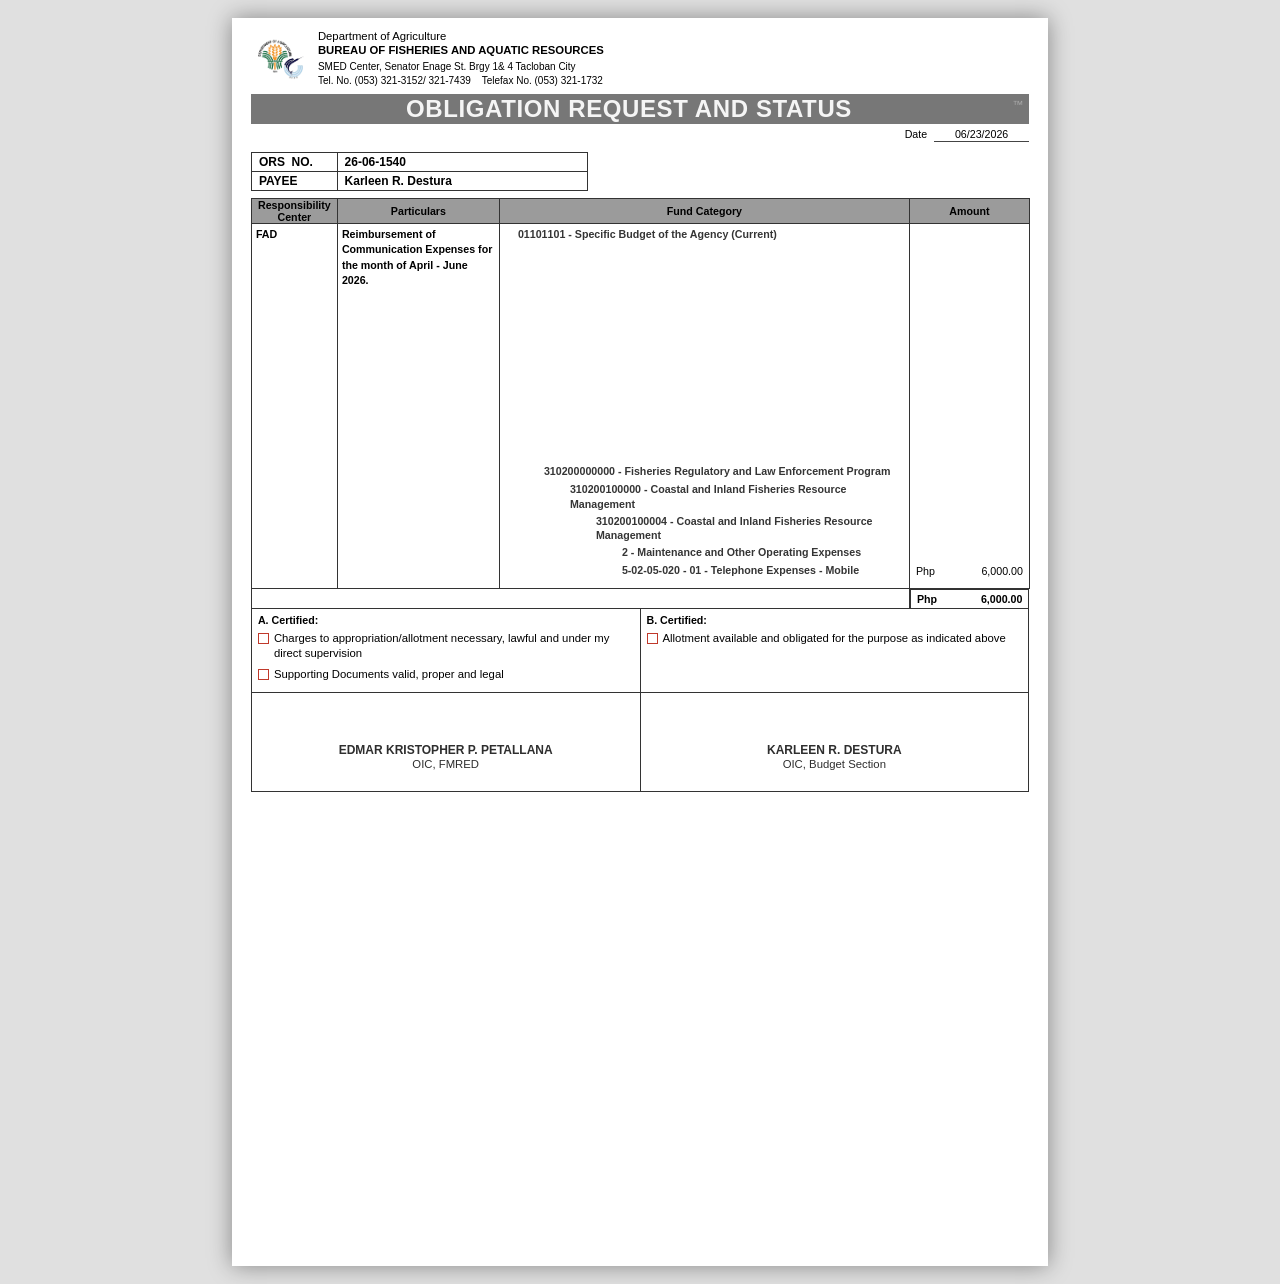
<file: BFARBudget/wwwroot/docs/ors_form.html>
<!DOCTYPE html>
<html lang="en">
<head>
  <meta charset="UTF-8">
  <meta name="viewport" content="width=device-width, initial-scale=1.0">
  <title>ORS – Obligation Request and Status Generator</title>
  <link rel="stylesheet" href="ors_form.css" />
</head>
<body>

<div id="ors-paper">
  <!-- Agency Header -->
  <div class="agency-header">
    <div class="logo-wrap">
      <img id="logo-img" src="bfar_logo.png" alt="BFAR Logo">
    </div>
    <div class="agency-text">
      <div class="agency-da">Department of Agriculture</div>
      <div class="agency-bfar">BUREAU OF FISHERIES AND AQUATIC RESOURCES</div>
      <div class="agency-addr">
        SMED Center, Senator Enage St. Brgy 1&amp; 4 Tacloban City<br>
        Tel. No. (053) 321-3152/ 321-7439 &nbsp;&nbsp; Telefax No. (053) 321-1732
      </div>
    </div>
  </div>

  <div class="title-bar">
    <span class="title">OBLIGATION REQUEST AND STATUS</span>
    <span class="tm">™</span>
  </div>

  <!-- Date -->
  <div class="date-row">
    Date <input type="text" class="date-ul" id="ors-date" value="06/23/2026" placeholder="MM/DD/YYYY">
  </div>

  <!-- ORS No. / Payee -->
  <table class="info-tbl" id="info-tbl">
    <tr>
      <td class="lbl">ORS&nbsp;&nbsp;NO.&nbsp;&nbsp;&nbsp;&nbsp;&nbsp;</td>
      <td class="val"><input type="text" id="ors-no" value="26-06-1540"></td>
    </tr>
    <tr>
      <td class="lbl">PAYEE</td>
      <td class="val"><input type="text" id="payee" value="Karleen R. Destura"></td>
    </tr>
  </table>

  <!-- Main Table -->
  <table class="main-tbl">
    <colgroup>
      <col id="col-resp">
      <col id="col-part">
      <col id="col-fund">
      <col id="col-amt">
    </colgroup>
    <thead>
      <tr>
        <th>Responsibility<br>Center</th>
        <th>Particulars</th>
        <th>Fund Category</th>
        <th>Amount</th>
      </tr>
    </thead>
    <tbody>
      <!-- Content Row -->
      <tr>
        <td class="cell-rc">
          <textarea id="resp-center">FAD</textarea>
        </td>
        <td class="cell-parts">
          <textarea id="particulars">Reimbursement of Communication Expenses for the month of April - June 2026.</textarea>
        </td>
        <td id="fund-cell">
          <div id="fund-list"></div>
        </td>
        <td id="cell-amount">
          <div id="amount-list"></div>
        </td>
      </tr>

      <!-- Total Row -->
      <tr class="total-row">
        <td colspan="3"></td>
        <td class="td-grand">
          <span class="td-grand-php">Php</span>
          <input type="text" id="grand-total" value="6,000.00">
        </td>
      </tr>
    </tbody>
  </table>

  <!-- Certification -->
  <div class="cert-wrap">
    <div class="cert-a">
      <div class="cert-hdr">A. Certified:</div>
      <div class="cert-item">
        <input type="checkbox" id="ca1">
        <label for="ca1">Charges to appropriation/allotment necessary, lawful and under my direct supervision</label>
      </div>
      <div class="cert-item">
        <input type="checkbox" id="ca2">
        <label for="ca2">Supporting Documents valid, proper and legal</label>
      </div>
    </div>
    <div class="cert-b">
      <div class="cert-hdr">B. Certified:</div>
      <div class="cert-item">
        <input type="checkbox" id="cb1">
        <label for="cb1">Allotment available and obligated for the purpose as indicated above</label>
      </div>
    </div>
  </div>

  <!-- Signature -->
  <div class="sig-wrap">
    <div class="sig-l">
      <div class="sig-name"><input type="text" id="sig1n" value="EDMAR KRISTOPHER P. PETALLANA"></div>
      <div class="sig-pos"><input type="text" id="sig1p" value="OIC, FMRED"></div>
    </div>
    <div class="sig-r">
      <div class="sig-name"><input type="text" id="sig2n" value="KARLEEN R. DESTURA"></div>
      <div class="sig-pos"><input type="text" id="sig2p" value="OIC, Budget Section"></div>
    </div>
  </div>

</div><!-- /ors-paper -->
<script src="ors_form.js"></script>

</body>
</html>
</file>
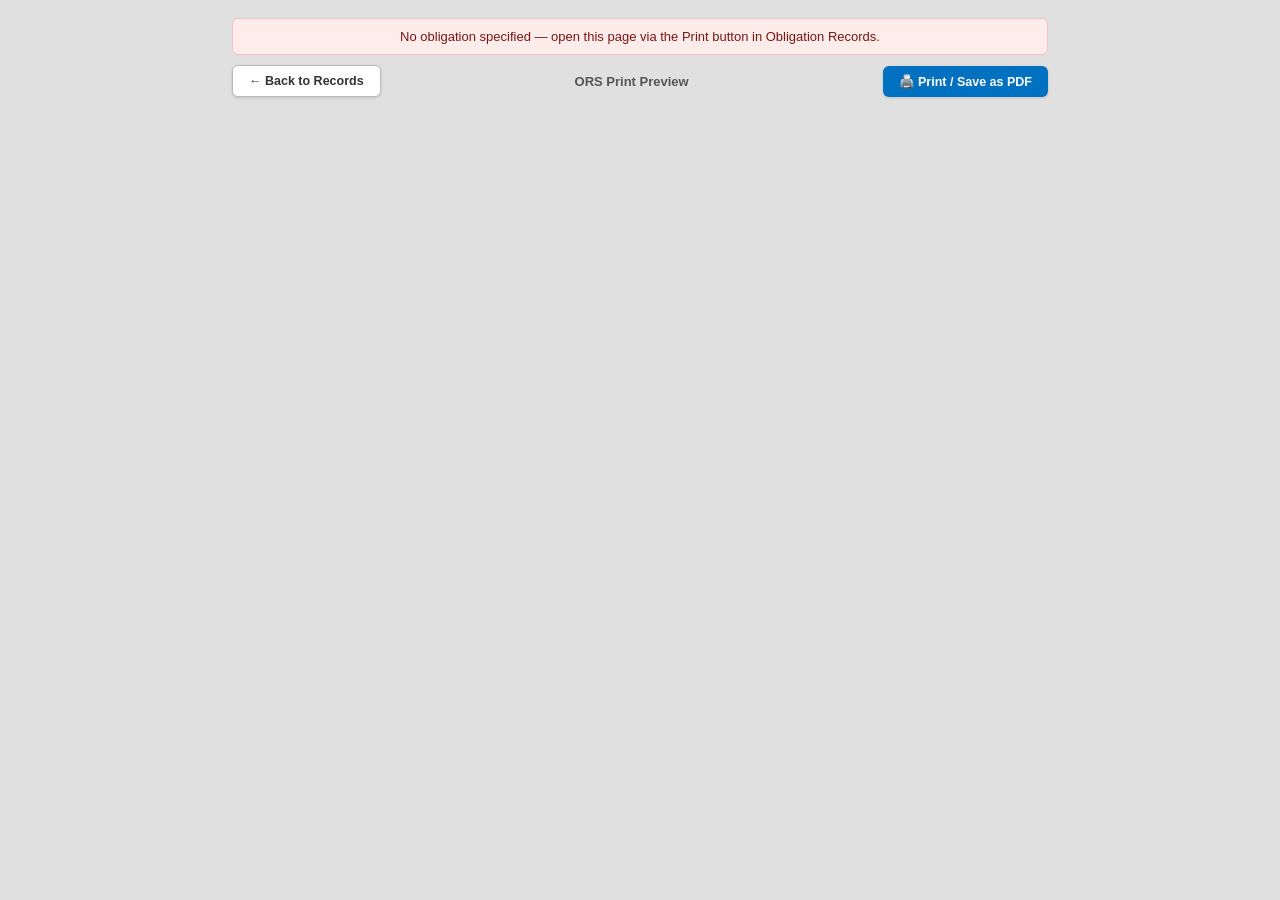
<file: BFARBudget/wwwroot/pages/ors_print.html>
<!DOCTYPE html>
<html lang="en">
<head>
  <meta charset="UTF-8">
  <meta name="viewport" content="width=device-width, initial-scale=1.0">
  <title>ORS Print — BFAR E-Budget</title>
  <link rel="stylesheet" href="ors_print.css" />
</head>
<body>

<div id="toolbar">
  <button class="tbtn tbtn-back" onclick="goBackToRecords()">← Back to Records</button>
  <span id="toolbar-title">ORS Print Preview</span>
  <button class="tbtn tbtn-print" onclick="window.print()">🖨️ Print / Save as PDF</button>
</div>

<!-- Papers are built dynamically in JS — one ORS number can span several
     printed sheets (consolidated obligations across RCs, and/or several
     account codes under one RC). See ors_print.js. -->
<div id="papers-root"></div>

<script src="ors_print.js"></script>

</body>
</html>
</file>
<file: BFARBudget/wwwroot/docs/ors_form.css>
/* ── Reset ── */
    *, *::before, *::after { box-sizing: border-box; margin: 0; padding: 0; }

    body {
      font-family: Arial, Helvetica, sans-serif;
      font-size: 9pt;
      background: #e0e0e0;
      padding: 18px;
    }

    #toolbar {
      max-width: 218mm;
      margin: 0 auto 14px;
      display: flex;
      gap: 8px;
      flex-wrap: wrap;
      align-items: center;
    }

    #toolbar-title {
      font-size: 17px;
      font-weight: bold;
      color: #fff;
      text-shadow: 0 1px 3px #0006;
      margin-right: 6px;
    }

    .tbtn {
      padding: 7px 14px;
      font-size: 12px;
      font-weight: bold;
      border: none;
      border-radius: 5px;
      cursor: pointer;
      transition: filter .15s;
      white-space: nowrap;
    }
    .tbtn:hover { filter: brightness(1.12); }

    #ors-paper {
      width: 8.5in;
      min-height: 13in;
      background: #fff;
      margin: 0 auto;
      padding: 3mm 5mm 5mm;
      box-shadow: 0 0 22px #0006;
      color: #000;
    }

    /* ── Agency Header ── */
    .agency-header {
      display: flex;
      align-items: center;
      margin-bottom: 4px;
    }

    .logo-wrap {
      width: 58px;
      height: 58px;
      flex-shrink: 0;
      margin-right: 9px;
    }
    .logo-wrap img {
      width: 100%; height: 100%;
      object-fit: contain;
      display: block;
    }

    .agency-text { flex: 1; }
    .agency-da   { font-size: 8.5pt; line-height: 1.25; }
    .agency-bfar {
      font-size: 8.5pt; font-weight: bold;
      text-transform: uppercase; line-height: 1.25;
    }
    .agency-addr { font-size: 7.5pt; margin-top: 2px; line-height: 1.45; }

    /* ── Title Bar ── */
    .title-bar {
      background: #777777;
      text-align: center;
      padding: 1px 30px 1px 8px;
      margin: 5px 0 4px;
      position: relative;
    }
    .title-bar span.title {
      font-size: 18pt; font-weight: bold;
      color: #f5f5f5; letter-spacing: .6px;
    }
    .title-bar .tm {
      position: absolute; right: 6px; top: 4px;
      font-size: 8pt; color: #aaa;
    }

    /* ── Date Row ── */
    .date-row {
      text-align: right;
      font-size: 8pt;
      margin: 4px 0 10px;
    }
    .date-row .date-ul {
      border: none; border-bottom: 1px solid #444;
      font-size: 8pt; font-family: Arial, Helvetica, sans-serif, sans-serif;
      width: 95px; text-align: center;
      outline: none; padding-bottom: 1px; margin-left: 4px;
    }

    /* ── ORS / Payee Info ── */
    .info-tbl {
      border-collapse: collapse;
      margin-bottom: 7px;
    }
    .info-tbl td {
      border: 1px solid #333;
      padding: 2px 7px;
      font-size: 9pt;
    }
    .info-tbl .lbl { font-weight: bold; white-space: nowrap; }
    .info-tbl .val input {
      border: none; outline: none;
      font-size: 9pt; font-family: Arial, sans-serif; font-weight: bold;
      width: 235px;
    }

    /* ── Main Table ── */
    .main-tbl {
      width: 100%;
      border-collapse: collapse;
      table-layout: fixed;
    } 

    .main-tbl colgroup col:nth-child(1) { width: 15.5%; }
    .main-tbl colgroup col:nth-child(2) { width: 26%;   }
    .main-tbl colgroup col:nth-child(3) { width: 43%;   }
    .main-tbl colgroup col:nth-child(4) { width: 15.5%; } 

    .main-tbl th {
      background: #9b9b9b;
      border: 1px solid #333;
      text-align: center;
      padding: 0px 4px;
      font-size: 8pt; font-weight: bold;
      vertical-align: middle;
    }

    .main-tbl td {
      border: 1px solid #333;
      padding: 3px 4px;
      font-size: 9pt;
      vertical-align: top;
    }

    .cell-rc textarea, .cell-parts textarea {
      width: 100%;
      min-height: 215px;
      border: none; outline: none;
      resize: none;
      font-family: Arial, sans-serif;
      font-size: 8pt; font-weight: bold;
      background: transparent;
      line-height: 1.45;
    }

    /* ── Fund Category List ── */
    #fund-list { width: 100%; }

    .fi {
      display: flex;
      align-items: flex-start;
      margin-bottom: 1.5px;
      position: relative;
    }

    .fi-inner {
      display: flex;
      align-items: flex-start;
      flex: 1;
      min-height: 17px;
    }

    .fi-desc {
      flex: 1;
      outline: none;
      font-size: 8pt; font-weight: bold;
      font-family: Arial, sans-serif;
      line-height: 1.4;
      word-break: break-word;
      min-height: 17px;
      padding: 0 2px;
    }
    .fi-desc:focus { background: #f0f7ff; border-radius: 2px; }

    /* ── Per-row Amount column (parallel to fund-list) ── */
    #amount-list { width: 100%; }

    .amt-row {
      display: flex;
      align-items: flex-start;
      margin-bottom: 1.5px;
      min-height: 17px;
    }

    .amt-php-label {
      flex-shrink: 0;
      font-size: 8pt;
      font-family: Arial, sans-serif;
      line-height: 1.4;
      padding: 0 2px;
      user-select: none;
    }

    .fi-amt {
      flex: 1;
      outline: none;
      font-size: 8pt;
      font-family: Arial, sans-serif;
      text-align: right;
      line-height: 1.4;
      min-height: 17px;
      padding: 0 2px;
    }
    .fi-amt:focus { background: #f0f7ff; border-radius: 2px; }

    /* hover controls */
    .fi-ctrl {
      display: none;
      position: absolute;
      top: -2px;
      right: 0;
      align-items: center;
      gap: 2px;
      padding: 1px 3px;
      background: #fff;
      border: 1px solid #ddd;
      border-radius: 3px;
      box-shadow: 0 1px 5px rgba(0,0,0,.18);
      z-index: 5;
    }
    .fi:hover .fi-ctrl { display: flex; }

    .fi-ctrl button {
      border: none;
      border-radius: 2px;
      cursor: pointer;
      font-size: 10px;
      padding: 1px 3px;
      line-height: 1.2;
      background: #e0e0e0;
      color: #333;
    }
    .fi-ctrl .del-btn { background: #ffcdd2; color: #c62828; }

    /* Color dot */
    .fi-color-dot {
      width: 9px; height: 9px;
      border-radius: 50%;
      flex-shrink: 0;
      cursor: pointer;
      margin-top: 4px;
      margin-right: 3px;
      border: 1px solid #bbb;
      visibility: hidden;
    }
    .fi:hover .fi-color-dot { visibility: visible; }

    /* ── Total Row ── */
    .total-row td {
      border: 1px solid #333;
      padding: 3px 6px;
      font-weight: bold;
      font-size: 8pt;
    }
    .total-row .td-php { text-align: right; }
    .total-row .td-grand {
      text-align: right;
      display: flex;
      align-items: center;
    }
    .total-row .td-grand-php {
      flex-shrink: 0;
      margin-right: 6px;
    }
    .total-row .td-grand input {
      flex: 1;
      border: none; outline: none;
      font-size: 8pt; font-weight: bold;
      font-family: Arial, sans-serif;
      text-align: right; width: 100%;
      background: transparent;
    }

    /* ── Certification ── */
    .cert-wrap {
      display: flex;
      border: 1px solid #333;
      border-top: none;
    }
    .cert-a { flex: 1; padding: 5px 6px; border-right: 1px solid #333; min-height: 62px; }
    .cert-b { flex: 1; padding: 5px 6px; min-height: 62px; }
    .cert-hdr { font-weight: bold; font-size: 8pt; margin-bottom: 5px; }
    .cert-item {
      display: flex; align-items: flex-start;
      margin-bottom: 5px; font-size: 8.5pt; line-height: 1.35;
    }
    .cert-item input[type=checkbox] {
      width: 11px; height: 11px;
      appearance: none; -webkit-appearance: none;
      border: 1.5px solid #c0392b;
      background: #fff;
      cursor: pointer;
      flex-shrink: 0;
      margin-right: 5px; margin-top: 2px;
      position: relative;
    }
    .cert-item input[type=checkbox]:checked::after {
      content: "✓";
      position: absolute; top: -4px; left: 0;
      font-size: 11px; color: #c0392b; font-weight: bold;
    }

    /* ── Signature ── */
    .sig-wrap {
      display: flex;
      border: 1px solid #333;
      border-top: none;
    }
    .sig-l { flex: 1; padding: 50px 10px 20px; text-align: center; border-right: 1px solid #333; }
    .sig-r { flex: 1; padding: 50px 10px 20px; text-align: center; }

    .sig-name, .sig-pos { text-align: center; }
    .sig-name input {
      border: none; outline: none;
      font-size: 9pt; font-weight: bold;
      color: #2e2e2e;
      font-family: Arial, sans-serif;
      text-align: center; width: 100%;
      background: transparent;
    }
    .sig-pos input {
      border: none; outline: none;
      font-size: 8.5pt; color: #2e2e2e;
      font-family: Arial, sans-serif;
      text-align: center; width: 100%;
      background: transparent;
    }

    /* ─────────────────────────────
       PRINT
    ───────────────────────────── */
    @page {
      size: 8.5in 13in;
      margin: 0;
    }
    @media print {
      body { background: #fff; padding: 0; }
      #toolbar { display: none !important; }
      .fi-ctrl, .fi-color-dot { display: none !important; }
      #ors-paper {
        box-shadow: none;
        width: 8.5in; min-height: 13in; margin: 0;
        padding: 3mm 4mm;
      }
      * {
        -webkit-print-color-adjust: exact !important;
        print-color-adjust: exact !important;
      }
    }
</file>
<file: BFARBudget/wwwroot/pages/ors_print.css>
/* ── Reset ── */
    *, *::before, *::after { box-sizing: border-box; margin: 0; padding: 0; }

    body {
      font-family: Arial, Helvetica, sans-serif;
      font-size: 9pt;
      background: #e0e0e0;
      padding: 18px;
    }

    #toolbar {
      max-width: 8.5in;
      margin: 0 auto 14px;
      display: flex;
      gap: 8px;
      flex-wrap: wrap;
      align-items: center;
      justify-content: space-between;
    }

    #toolbar-title {
      font-size: 13px;
      font-weight: 600;
      color: #555;
    }

    .tbtn {
      padding: 8px 16px;
      font-size: 12.5px;
      font-weight: bold;
      border: none;
      border-radius: 6px;
      cursor: pointer;
      transition: filter .15s;
      white-space: nowrap;
      box-shadow: 0 1px 3px rgba(0,0,0,.15);
    }
    .tbtn:hover  { filter: brightness(1.08); }
    .tbtn:active { filter: brightness(0.95); }

    .tbtn-back  { background: #fff;    color: #333; border: 1px solid #bbb; }
    .tbtn-print { background: #0070c0; color: #fff; }

    #papers-root {
      display: flex;
      flex-direction: column;
      align-items: center;
    }

    /* Each ORS "paper" is one physical printed sheet (8.5in x 13in).
       A single ORS number can produce several of these when obligations
       are consolidated across RCs and/or account codes. */
    .ors-paper {
      width: 8.5in;
      min-height: 13in;
      background: #fff;
      margin: 0 0 24px;
      padding: 3mm 5mm 5mm;
      box-shadow: 0 0 22px #0006;
      color: #000;
      position: relative;
    }

    /* While the pagination algorithm is deciding what fits, min-height
       must NOT apply — otherwise an empty/near-empty paper already
       measures as a full 13in and every fit-check trivially fails. */
    .ors-paper.measuring { min-height: 0; }

    .page-tag {
      position: absolute;
      top: 4px; right: 8px;
      font-size: 7pt;
      color: #999;
    }

    /* ── Agency Header ── */
    .agency-header {
      display: flex;
      align-items: center;
      margin-bottom: 4px;
    }

    .logo-wrap {
      width: 58px;
      height: 58px;
      flex-shrink: 0;
      margin-right: 9px;
    }
    .logo-wrap img {
      width: 100%; height: 100%;
      object-fit: contain;
      display: block;
    }

    .agency-text { flex: 1; }
    .agency-da   { font-size: 8.5pt; line-height: 1.25; }
    .agency-bfar {
      font-size: 8.5pt; font-weight: bold;
      text-transform: uppercase; line-height: 1.25;
    }
    .agency-addr { font-size: 7.5pt; margin-top: 2px; line-height: 1.45; }

    /* ── Title Bar ── */
    .title-bar {
      background: #777777;
      text-align: center;
      padding: 1px 30px 1px 8px;
      margin: 5px 0 4px;
      position: relative;
    }
    .title-bar span.title {
      font-size: 18pt; font-weight: bold;
      color: #f5f5f5; letter-spacing: .6px;
    }
    .title-bar .tm {
      position: absolute; right: 6px; top: 4px;
      font-size: 8pt; color: #aaa;
    }

    /* ── Date Row ── */
    .date-row {
      text-align: right;
      font-size: 8pt;
      margin: 4px 0 10px;
    }
    .date-row .date-value {
      display: inline-block;
      border-bottom: 1px solid #444;
      min-width: 95px;
      text-align: center;
      padding-bottom: 1px; margin-left: 4px;
    }

    /* ── ORS / Payee Info ── */
    .info-tbl {
      border-collapse: collapse;
      margin-bottom: 7px;
    }
    .info-tbl td {
      border: 1px solid #333;
      padding: 2px 7px;
      font-size: 9pt;
    }
    .info-tbl .lbl { font-weight: bold; white-space: nowrap; }
    .info-tbl .val-text {
      font-size: 9pt; font-family: Arial, sans-serif; font-weight: bold;
      display: inline-block;
      min-width: 235px;
    }

    /* ── Main Table ── */
    .main-tbl {
      width: 100%;
      border-collapse: collapse;
      table-layout: fixed;
    }

    .main-tbl colgroup col:nth-child(1) { width: 13%;   }
    .main-tbl colgroup col:nth-child(2) { width: 29%;   }
    .main-tbl colgroup col:nth-child(3) { width: 42.5%; }
    .main-tbl colgroup col:nth-child(4) { width: 15.5%; }

    .main-tbl th {
      background: #9b9b9b;
      border: 1px solid #333;
      text-align: center;
      padding: 3px 4px;
      font-size: 8pt; font-weight: bold;
      vertical-align: middle;
    }

    .main-tbl td {
      border: 1px solid #333;
      padding: 3px 4px;
      font-size: 9pt;
      vertical-align: top;
    }

    /* ── Responsibility Center / Particulars row-lists ──
       Same "parallel list" pattern as fund-list / amount-list: one row
       slot per underlying fund-line, but the RC/Particulars text is only
       shown on the first slot of a group and left blank afterward, which
       visually reads as a merged cell spanning that group's rows. */
    .rc-list, .parts-list { width: 100%; }

    .rc-row, .parts-row {
      min-height: 17px;
      margin-bottom: 1.5px;
      font-size: 8pt; font-weight: bold;
      font-family: Arial, sans-serif;
      line-height: 1.4;
      padding: 0 2px;
      word-break: break-word;
    }

    /* ── Fund Category List ── */
    .fund-list { width: 100%; }

    .fi {
      display: flex;
      align-items: flex-start;
      margin-bottom: 1.5px;
      position: relative;
    }

    .fi-inner {
      display: flex;
      align-items: flex-start;
      flex: 1;
      min-height: 17px;
    }

    .fi-desc {
      flex: 1;
      font-size: 8pt; font-weight: bold;
      font-family: Arial, sans-serif;
      line-height: 1.4;
      word-break: break-word;
      min-height: 17px;
      padding: 0 2px;
    }

    /* ── Per-row Amount column (parallel to fund-list) ── */
    .amount-list { width: 100%; }

    .amt-row {
      display: flex;
      align-items: flex-start;
      margin-bottom: 1.5px;
      min-height: 17px;
    }

    .amt-php-label {
      flex-shrink: 0;
      font-size: 8pt;
      font-family: Arial, sans-serif;
      line-height: 1.4;
      padding: 0 2px;
      user-select: none;
    }

    .fi-amt {
      flex: 1;
      font-size: 8pt;
      font-family: Arial, sans-serif;
      text-align: right;
      line-height: 1.4;
      min-height: 17px;
      padding: 0 2px;
    }

    /* ── Total Row ── */
    .total-row td {
      border: 1px solid #333;
      padding: 3px 6px;
      font-weight: bold;
      font-size: 8pt;
    }
    .total-row .td-grand {
      text-align: right;
      display: flex;
      align-items: center;
    }
    .total-row .td-grand-php {
      flex-shrink: 0;
      margin-right: 6px;
    }
    .total-row .td-grand-value {
      flex: 1;
      font-size: 8pt; font-weight: bold;
      font-family: Arial, sans-serif;
      text-align: right;
    }

    /* ── Certification ── */
    .cert-wrap {
      display: flex;
      border: 1px solid #333;
      border-top: none;
    }
    .cert-a { flex: 0 0 45%; padding: 5px 6px; border-right: 1px solid #333; min-height: 62px; }
    .cert-b { flex: 0 0 55%; padding: 5px 6px; min-height: 62px; }
    .cert-hdr { font-weight: bold; font-size: 8pt; margin-bottom: 5px; }
    .cert-item {
      display: flex; align-items: flex-start;
      margin-bottom: 5px; font-size: 8.5pt; line-height: 1.35;
    }
    .cert-item input[type=checkbox] {
      width: 11px; height: 11px;
      appearance: none; -webkit-appearance: none;
      border: 1.5px solid #c0392b;
      background: #fff;
      cursor: pointer;
      flex-shrink: 0;
      margin-right: 5px; margin-top: 2px;
      position: relative;
    }
    .cert-item input[type=checkbox]:checked::after {
      content: "✓";
      position: absolute; top: -4px; left: 0;
      font-size: 11px; color: #c0392b; font-weight: bold;
    }

    /* ── Signature ── */
    .sig-wrap {
      display: flex;
      border: 1px solid #333;
      border-top: none;
    }
    .sig-l { flex: 1; padding: 50px 10px 20px; text-align: center; border-right: 1px solid #333; }
    .sig-r { flex: 1; padding: 50px 10px 20px; text-align: center; }

    .sig-name, .sig-pos { text-align: center; }
    .sig-name input {
      border: none; outline: none;
      font-size: 9pt; font-weight: bold;
      color: #2e2e2e;
      font-family: Arial, sans-serif;
      text-align: center; width: 100%;
      background: transparent;
    }
    .sig-pos input {
      border: none; outline: none;
      font-size: 8.5pt; color: #2e2e2e;
      font-family: Arial, sans-serif;
      text-align: center; width: 100%;
      background: transparent;
    }

    /* ─────────────────────────────
       PRINT
    ───────────────────────────── */
    @page {
      size: 8.5in 13in;
      margin: 0;
    }
    @media print {
      body { background: #fff; padding: 0; }
      #toolbar { display: none !important; }
      .page-tag { display: none !important; }

      #papers-root { display: block; }

      .ors-paper {
        box-shadow: none;
        width: 8.5in; min-height: 13in; margin: 0;
        padding: 3mm 4mm;
        break-after: page;
        page-break-after: always;
      }
      .ors-paper:last-child {
        break-after: auto;
        page-break-after: auto;
      }

      * {
        -webkit-print-color-adjust: exact !important;
        print-color-adjust: exact !important;
      }
    }
</file>
